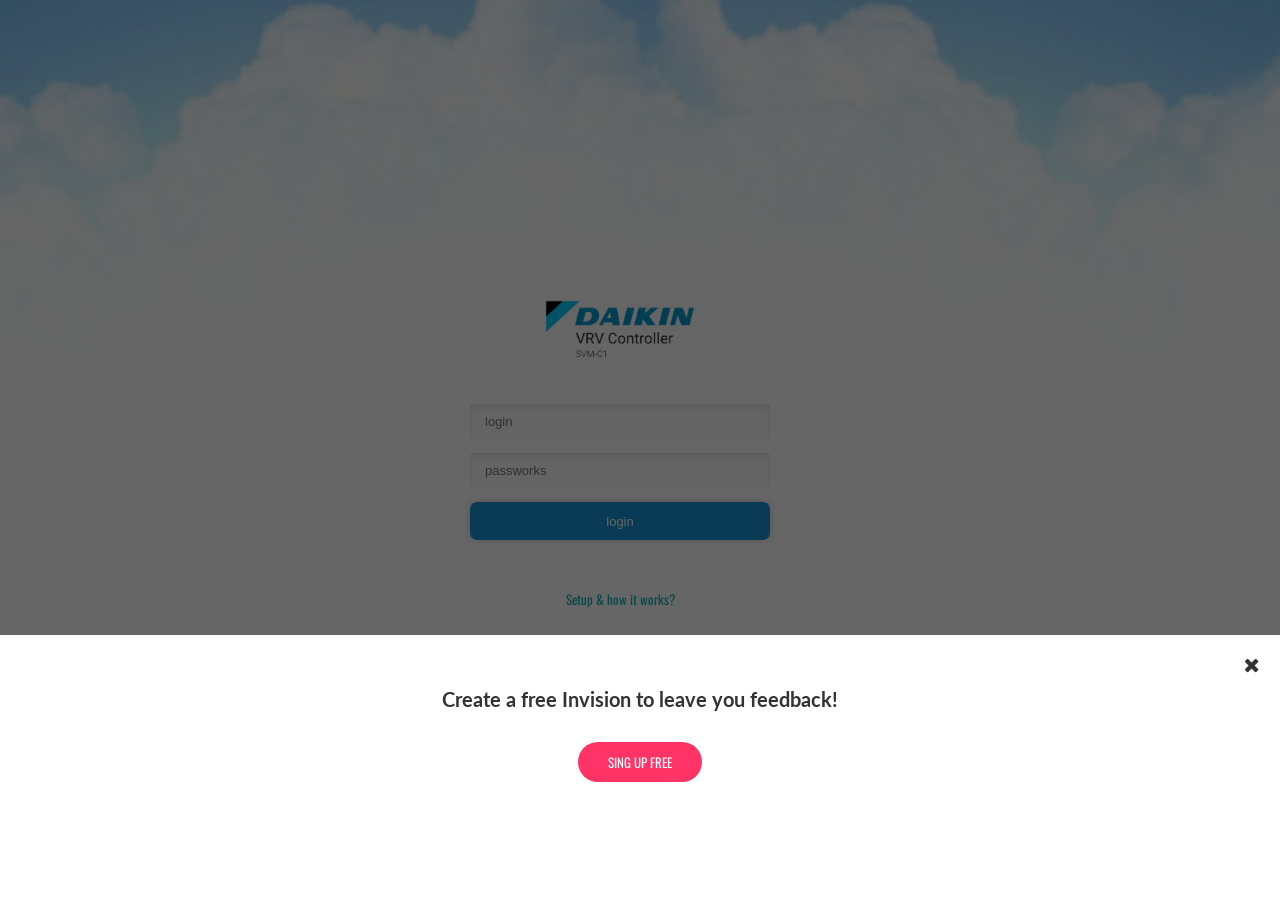
<file: login.html>
<!doctype html>
<!--[if lt IE 7]><html class="no-js lt-ie9 lt-ie8 lt-ie7" lang="ja"><![endif]-->
<!--[if IE 7]><html class="no-js lt-ie9 lt-ie8" lang="ja"><![endif]-->
<!--[if IE 8]><html class="no-js lt-ie9" lang="ja"><![endif]-->
<!--[if gt IE 8]><!--><html class="no-js" lang="ja"><!--<![endif]-->
<head>
  <meta charset="utf-8">
  <meta http-equiv="X-UA-Compatible" content="IE=edge">
  <meta name="viewport" content="width=device-width, initial-scale=1">
  <title>Example</title>
  <link  href="vendor/bootstrap/bootstrap.min.css" rel="stylesheet" media="screen">
  <link  href="vendor/semantic/semantic.min.css" rel="stylesheet" media="screen">
  <link  href="vendor/jquery-ui/jquery-ui.css" rel="stylesheet" media="screen">
  <link  href="vendor/sliding/grid.css" rel="stylesheet" media="screen">
  <link  href="vendor/sliding/layout.css" rel="stylesheet" media="screen">
  <link  href="vendor/sliding/normalize.min.css" rel="stylesheet" media="screen">
  <link  href="vendor/sliding/ui-toggle.css" rel="stylesheet" media="screen">
  <link  href="vendor/fontawesome/font-awesome.min.css" rel="stylesheet" type="text/css">
  <link  href="css/style.css" rel="stylesheet" media="screen">
  <link  href="css/layout-hompage.css" rel="stylesheet" media="screen">
  <link href="https://fonts.googleapis.com/css?family=Oswald" rel="stylesheet">
  <script src="vendor/initializr/modernizr-2.8.3-respond-1.4.2.min.js"></script>
</head>
<body>

<main class="page-login">
  <div class="bg-modal">
  </div><!-- .bg-modal -->
  <div class="md-modal">
    <div class="container">
      <i class="fa fa-times" aria-hidden="true"></i>
      <div class="content">
        <h3>Create a free Invision to leave you feedback!</h3>
        <a href="#">Sing up free</a>
      </div><!-- .content -->
    </div><!-- .container -->
  </div><!-- .modal -->
  <div class="bg-login">
    <img src="../images/bg-login.jpg" alt="">
  </div><!-- .bg-login -->

  <div class="container">
      <div class="inner">
        <div class="logo">
          <a href="#"><img src="images/logo-login.png" alt=""> </a>
        </div><!-- .logo -->
        <div class="frm-form clearfix">
          <input type="text" value="" placeholder="login"><br>
          <input type="text" value="" placeholder="passworks"><br>
          <input type="submit" value="login">
        </div><!-- .frm-form -->
        <a href="#">Setup & how it works?</a>
      </div><!-- .inner -->
  </div><!-- .container -->
</main>
<!-- /.page-main -->
<script src="vendor/jquery/jquery-1.11.3.min.js"></script>
<script src="vendor/bootstrap/bootstrap.min.js"></script>
<script src="vendor/semantic/semantic.min.js"></script>
<script src="vendor/jquery-ui/jquery-ui.js"></script>
<script src="vendor/sliding/jquery.toggler.js"></script>
<script src="scripts/main.js"></script>

</body>
</html>
</file>
<file: vendor/sliding/grid.css>
/* CSS Resets */

html,body,div,span,object,iframe,h1,h2,h3,h4,h5,h6,p,blockquote,pre,a,abbr,address,cite,code,del,dfn,em,img,ins,q,small,strong,sub,sup,dl,dt,dd,ol,ul,li,fieldset,form,label,legend,table,caption,tbody,tfoot,thead,tr,th,td{border:0;margin:0;padding:0}article,aside,figure,figure img,figcaption,hgroup,footer,header,nav,section,video,object{display:block}a img{border:0}figure{position:relative}figure img{width:100%}


/* ==================================================================================================================== */
/* ! The 1140px Grid V2 by Andy Taylor \ http://cssgrid.net \ http://www.twitter.com/andytlr \ http://www.andytlr.com   */
/* ==================================================================================================================== */

.container {
padding-left: 20px;
padding-right: 20px;
}

.row {
width: 100%;
max-width: 1140px;
min-width: 755px;
margin: 0 auto;
}

.onecol, .twocol, .threecol, .fourcol, .fivecol, .sixcol, .sevencol, .eightcol, .ninecol, .tencol, .elevencol {
margin-right: 3.8%;
float: left;
min-height: 1px;
}

.row .onecol {
width: 4.85%;
}

.row .twocol {
width: 13.45%;
}

.row .threecol {
width: 22.05%;
}

.row .fourcol {
width: 30.75%;
}

.row .fivecol {
width: 39.45%;
}

.row .sixcol {
width: 48%;
}

.row .sevencol {
width: 56.75%;
}

.row .eightcol {
width: 65.4%;
}

.row .ninecol {
width: 74.05%;
}

.row .tencol {
width: 82.7%;
}

.row .elevencol {
width: 91.35%;
}

.row .twelvecol {
width: 100%;
float: left;
}

.last {
margin-right: 0px;
}

img, object, embed {
max-width: 100%;
}

img {
	height: auto;
}


/* Smaller screens */

@media only screen and (max-width: 1023px) {

	body {
	font-size: 0.8em;
	line-height: 1.5em;
	}
	
	}


/* Mobile */

@media handheld, only screen and (max-width: 767px) {

	body {
	font-size: 16px;
	-webkit-text-size-adjust: none;
	}
	
	.row, body, .container {
	width: 100%;
	min-width: 0;
	margin-left: 0px;
	margin-right: 0px;
	padding-left: 0px;
	padding-right: 0px;
	}
	
	.row .onecol, .row .twocol, .row .threecol, .row .fourcol, .row .fivecol, .row .sixcol, .row .sevencol, .row .eightcol, .row .ninecol, .row .tencol, .row .elevencol, .row .twelvecol {
	width: auto;
	float: none;
	margin-left: 0px;
	margin-right: 0px;
	padding-left: 20px;
	padding-right: 20px;
	}

}

/* ==========================================================================
   Helper classes
   ========================================================================== */

.ir {
    background-color: transparent;
    border: 0;
    overflow: hidden;
    *text-indent: -9999px;
}

.ir:before {
    content: "";
    display: block;
    width: 0;
    height: 150%;
}

.hidden {
    display: none !important;
    visibility: hidden;
}

.visuallyhidden {
    border: 0;
    clip: rect(0 0 0 0);
    height: 1px;
    margin: -1px;
    overflow: hidden;
    padding: 0;
    position: absolute;
    width: 1px;
}

.visuallyhidden.focusable:active,
.visuallyhidden.focusable:focus {
    clip: auto;
    height: auto;
    margin: 0;
    overflow: visible;
    position: static;
    width: auto;
}

.invisible {
    visibility: hidden;
}

.clearfix:before,
.clearfix:after {
    content: " ";
    display: table;
}

.clear, .clearfix:after {
    clear: both;
}

.clearfix {
    *zoom: 1;
}

.center {
    text-align: center;
}
</file>
<file: vendor/sliding/layout.css>
/* ============================== */
/* ! Layout for desktop version   */
/* ============================== */

@import url(http://fonts.googleapis.com/css?family=PT+Sans:400,700|PT+Sans+Narrow:400,700|PT+Sans+Caption:400,700&subset=latin,cyrillic);

body {
    background: #f9f9f9;
    font: 13px/22px "PT Sans";
    color: #555;
}

header {
    background: #f3f3f3;
    box-shadow: inset 0 -1px 0 #e3e3e3;
}

header .row {
    padding: 15px 0;
}

footer .row {
    border-top: 1px dotted #ccc;
    padding: 10px 0;
}

.page {
    padding: 20px 0;
}

.page .content {
    padding: 10px;
}
</file>
<file: vendor/sliding/ui-toggle.css>
.ui-stoggle--hidden {
    opacity: 0;
    font-size: 0;
    height: 0;
    width: 0;
    position: absolute;
    left: -9999px;
}

.ui-stoggle {
    display: inline-block;
    width: 64px;
    height: 24px;
    background: #ccc;
    position: relative;
    box-shadow: 0 1px 0 #fff;

    -webkit-touch-callout: none;
    -webkit-user-select: none;
    -khtml-user-select: none;
    -moz-user-select: none;
    -ms-user-select: none;
    user-select: none;
}

.ui-stoggle--label-on,
.ui-stoggle--label-off {
    overflow: hidden;
    width: 100%;
    -webkit-transition: width 200ms;-moz-transition: width 200ms;-ms-transition: width 200ms;-o-transition: width 200ms;transition: width 200ms;
}

.ui-stoggle--label-on {
    position: absolute;
    left: 0px;
    top: 0px;
    width: 100%;
    height: 100%;
}

.ui-stoggle--label-off {
    position: absolute;
    right: 0px;
    top: 0px;
    width: 100%;
    height: 100%;
    text-align: right;
}

.ui-stoggle--slider,
.ui-stoggle--label-on,
.ui-stoggle--label-off,
.ui-stoggle--inner,
.ui-stoggle {
    border-radius: 12px;
}

.ui-stoggle--inner {
    display: block;
    height: 100%;
    border-radius: 12px;
    overflow: hidden;
    position: relative;
}

.ui-stoggle--slider {
    position: absolute;
    left: 0px;
    top: 0px;
    width: 100%;
    height: 100%;
}

.ui-stoggle--slider i {
    background: #f3f3f3; /* Old browsers */
    width: 26px;
    height: 26px;
    position: absolute;
    left: -2px;
    top: -1px;
    box-shadow: 0 0 2px rgba(0,0,0,0.5), inset 0 1px 0 rgba(255,255,255,0.9);
    border-radius: 13px;
    -webkit-transition: all 200ms;-moz-transition: all 200ms;-ms-transition: all 200ms;-o-transition: all 200ms;transition: all 200ms;
}

.ui-stoggle--label-text {
    display: block;
    line-height: 24px;
    padding: 0 9px 0 10px;
    font-size: 13px;
    color: rgba(0,0,0,0.6);
    text-shadow: 0 1px 0 rgba(255,255,255,0.4);
    font-family: Tahoma, sans-serif;
    font-style: normal;
    box-sizing: border-box;
    -moz-box-sizing: border-box;
    width: 64px;
    border-radius: 12px;
    background: #d1d1d1;
    box-shadow: inset 0 1px 3px rgba(0,0,0,0.2);
}

.ui-stoggle--label-on .ui-stoggle--label-text {
    float: right;
    background: #adc34c;
}

.ui-stoggle.off .ui-stoggle--label-on {
    width: 0;
}

.ui-stoggle.on .ui-stoggle--label-on {
    display: block;
}

.ui-stoggle.on .ui-stoggle--label-off {
    width: 0;
}

.ui-stoggle.on .ui-stoggle--slider i {
    left: 40px;
}
</file>
<file: css/style.css>
/* layout general
 -----------------------------------------------------*/
/* general setting
 -----------------------------------------------------*/
* {
  outline: transparent;
}

body {
  text-rendering: auto;
  -webkit-font-smoothing: antialiased;
  -moz-osx-font-smoothing: grayscale;
  font-family: 'Oswald', sans-serif;
  font-size: 13px;
  color: #333;
  line-height: 1.5;
  background: #FFF;
}

a {
  color: #0bb4b7;
  -webkit-transition-duration: 0.2s;
       -o-transition-duration: 0.2s;
          transition-duration: 0.2s;
}
a:hover {
  text-decoration: none;
  color: #0bb4b7;
}
a:focus {
  outline: none;
  text-decoration: none;
}

ul {
  margin: 0;
  padding: 0;
}
ul li {
  list-style: none;
}

h1, h2, h3, h4, h5, h6 {
  line-height: 1.4;
}

p {
  margin-bottom: 22px;
}
p:last-child {
  margin-bottom: 0px;
}

input[type="submit"] {
  border: none;
  -webkit-transition-duration: 0.2s;
       -o-transition-duration: 0.2s;
          transition-duration: 0.2s;
}

.page-header {
  margin: 0;
  padding: 0;
  border: none;
}

/* header
 -----------------------------------------------------*/
.hide {
  display: none;
}

.show {
  display: block;
}

.page-header {
  border-bottom: 2px solid #dddedf;
  -webkit-box-shadow: 0px 0px 5px 1px #dfdfdf;
          box-shadow: 0px 0px 5px 1px #dfdfdf;
  height: 52px;
}
.page-header .bg-nav {
  background: #000;
  width: 100%;
  height: 100vh;
  opacity: 0.4;
  display: block;
  z-index: 9999;
  position: absolute;
  top: 0px;
  left: 205px;
  display: none;
}
.page-header .nav-bar {
  position: absolute;
  top: 0px;
  left: 0px;
  z-index: 999;
  position: relative;
  background: url(../images/bg-nav.jpg) no-repeat bottom right #FFF;
  height: 100vh;
  min-height: 500px;
  padding: 5px 0px 5px 15px;
  width: 205px;
}
.page-header .nav-bar.flag {
  background: none;
  height: auto;
  min-height: auto;
}
.page-header .nav-bar .left-control {
  float: left;
  padding-top: 10px;
}
.page-header .nav-bar .left-control .fa-bars {
  font-size: 18px;
  color: #24a3e4;
  cursor: pointer;
}
.page-header .nav-bar .left-control .fa-close {
  display: none;
}
.page-header .nav-bar .right-meta {
  margin-right: 7px;
  display: none;
  float: right;
}
.page-header .nav-bar .right-meta .ui.selection.dropdown {
  min-width: 100px;
  border: none;
  -webkit-box-shadow: inset 0px 1px 5px #e5e5e5;
          box-shadow: inset 0px 1px 5px #e5e5e5;
}
.page-header .nav-bar .right-meta .ui.selection.dropdown > .dropdown.icon {
  background: url(../images/ico-dropdown.png) no-repeat center center #f1f1f1;
  width: 34px;
  height: 34px;
}
.page-header .nav-bar .right-meta .ui.selection.dropdown > .dropdown.icon:before {
  content: "";
}
.page-header .nav-bar .nav {
  display: none;
  clear: both;
}
.page-header .nav-bar .nav li {
  border-bottom: 1px solid #f1f1f1;
}
.page-header .nav-bar .nav li a {
  color: #000;
  font-size: 20px;
  font-weight: 400;
  padding-left: 0px;
}
.page-header .nav-bar .nav li a:hover {
  background: none;
  color: #38f6fc;
}
.page-header .nav-bar .meta-nav {
  display: none;
  position: absolute;
  bottom: 5px;
  left: 15px;
}
.page-header .nav-bar .meta-nav li a {
  color: #8e8e8e;
  font-size: 18px;
  display: block;
  margin-bottom: 10px;
  font-weight: 400;
}
.page-header .nav-bar .meta-nav li a:hover {
  color: #38f6fc;
}
.page-header .nav-bar .meta-nav li .hl {
  font-size: 20px;
  font-weight: 500;
  color: #404040;
  padding-top: 15px;
}
.page-header .logo {
  position: absolute;
  left: 50%;
  margin-left: -55px;
  top: 13px;
}

/* footer
 -----------------------------------------------------*/
/* module css 01
 -----------------------------------------------------*/
/* module css 02
 -----------------------------------------------------*/
</file>
<file: css/layout-hompage.css>
/* sass css 01
 -----------------------------------------------------*/
.fan-angle {
  float: right;
  background: #FFF;
  display: inline-block;
}
.fan-angle .active {
  stroke: #ebdbe8;
}
.fan-angle .fan {
  background: #FFF;
  float: left;
  margin-right: 5px;
  width: 50px;
  height: 50px;
  display: block;
  position: relative;
}
.fan-angle .fan .circle-inner {
  width: 30px;
  height: 30px;
  display: inline-block;
  background: #FFF;
  border-radius: 50%;
  z-index: 50;
  position: absolute;
  right: -10px;
  top: -10px;
}
.fan-angle .fan .active {
  background: #d9e6dc;
}
.fan-angle .fan .propeller {
  height: 6px;
  width: 33px;
  background: #06a1fb;
  position: absolute;
}
.fan-angle .fan .propeller.active {
  background: #d9e6dc;
}
.fan-angle .fan .propeller1 {
  -webkit-transform: rotate(0deg);
      -ms-transform: rotate(0deg);
       -o-transform: rotate(0deg);
          transform: rotate(0deg);
  top: 0px;
}
.fan-angle .fan .propeller2 {
  -webkit-transform: rotate(-21deg);
      -ms-transform: rotate(-21deg);
       -o-transform: rotate(-21deg);
          transform: rotate(-21deg);
  top: 11px;
  left: 0.8px;
}
.fan-angle .fan .propeller3 {
  -webkit-transform: rotate(-42deg);
      -ms-transform: rotate(-42deg);
       -o-transform: rotate(-42deg);
          transform: rotate(-42deg);
  top: 20.5px;
  left: 7px;
}
.fan-angle .fan .propeller4 {
  -webkit-transform: rotate(-64deg);
      -ms-transform: rotate(-64deg);
       -o-transform: rotate(-64deg);
          transform: rotate(-64deg);
  top: 28px;
  left: 17px;
}
.fan-angle .fan .propeller5 {
  -webkit-transform: rotate(-90deg);
      -ms-transform: rotate(-90deg);
       -o-transform: rotate(-90deg);
          transform: rotate(-90deg);
  top: 31px;
  left: 30px;
}
.fan-angle #svg-angle {
  float: left;
}
.fan-angle .button-angle {
  float: left;
}
.fan-angle .button-angle .bt-angle {
  float: left;
  margin-left: 6px;
  display: inline-block;
  cursor: pointer;
}
.fan-angle .button-angle .bt-angle:first-child {
  margin-left: 0px;
}
.fan-angle .button-angle .bt-angle span {
  display: block;
  text-align: center;
  color: #d7d7d7;
  font-size: 15px;
  padding-top: 5px;
}

.page-main {
  position: relative;
}
.page-main .bg-page-main {
  width: 100%;
  display: block;
  z-index: -1;
  height: -webkit-calc(100vh - 55px);
  height: calc(100vh - 55px);
  position: absolute;
}
.page-main .bg-page-main img {
  width: 100%;
  height: -webkit-calc(100vh - 55px);
  height: calc(100vh - 55px);
}
.page-main .container {
  padding: 0px 0px;
  margin: 0px 0px;
  width: 100% !important;
}
.page-main .container .sidebar {
  float: left;
  min-height: -webkit-calc(100vh - 55px);
  min-height: calc(100vh - 55px);
  -webkit-box-shadow: 3px 0 5px -1px #dddddd;
          box-shadow: 3px 0 5px -1px #dddddd;
  display: block;
  width: 300px;
  z-index: 1;
}
.page-main .container .sidebar .nav-tabs {
  border-bottom: 1px solid #d9dbdc;
  display: block;
  background: #FFF;
  margin-bottom: 5px;
  padding-left: 15px;
  -webkit-box-shadow: 0px 5px 10px -5px #d9dbdc;
          box-shadow: 0px 5px 10px -5px #d9dbdc;
}
.page-main .container .sidebar .nav-tabs > li {
  margin: 0px -1px 0px -1px;
  position: relative;
}
.page-main .container .sidebar .nav-tabs > li a {
  background: #FFF;
}
.page-main .container .sidebar .nav-tabs > li.active a:before {
  content: "";
  height: 3px;
  width: 50px;
  background: #1aa1d0;
  display: block;
  position: absolute;
  bottom: 0px;
  left: 50%;
  margin-left: -25px;
  font-size: 16px;
}
.page-main .container .sidebar .nav-tabs > li > a {
  border-radius: 0px;
  border: none;
  padding: 10px 18px;
  color: #cccccc;
  font-size: 16px;
  font-weight: 500;
}
.page-main .container .sidebar .nav-tabs > li > a:hover {
  color: #000;
}
.page-main .container .sidebar .top-meta {
  margin-bottom: 10px;
  display: block;
}
.page-main .container .sidebar .top-meta .meta-left {
  display: inline-block;
  float: left;
}
.page-main .container .sidebar .top-meta .meta-left span {
  margin-left: 15px;
  color: #000;
  font-weight: bold;
  font-size: 16px;
}
.page-main .container .sidebar .top-meta .meta-left .dropdown {
  border: none;
  background: none;
  border-right: none;
}
.page-main .container .sidebar .top-meta .meta-left .ui.dropdown > .text {
  font-size: 14px;
  color: #000;
}
.page-main .container .sidebar .top-meta .meta-left .ui.selection.dropdown {
  padding-right: 0px;
  padding-left: 0px;
  min-width: 128px;
}
.page-main .container .sidebar .top-meta .meta-left .ui.dropdown:not(.button) > .default.text {
  font-size: 16px;
  color: #000;
}
.page-main .container .sidebar .top-meta .meta-left .ui.selection.dropdown > .dropdown.icon {
  padding-left: 0px;
  padding-right: 0px;
}
.page-main .container .sidebar .top-meta .meta-left .ui.selection.dropdown > .dropdown.icon:before {
  font-family: FontAwesome;
  font-size: 18px;
  content: "\f107";
  height: 7px;
  width: 7px;
}
.page-main .container .sidebar .top-meta .meta-right {
  display: inline-block;
  float: right;
  margin-right: 5px;
}
.page-main .container .sidebar .top-meta .meta-right span {
  cursor: pointer;
  margin-right: 2px;
  text-transform: uppercase;
  background: #f0f0f0;
  display: inline-block;
  padding: 9px 6px;
  font-size: 11px;
  border-radius: 19px;
}
.page-main .container .sidebar .top-meta .meta-right span:last-child {
  margin-right: 0px;
}
.page-main .container .sidebar .sd-section {
  padding: 0px 8px;
  width: 100%;
  clear: both;
  display: block;
}
.page-main .container .sidebar .sd-section li {
  cursor: pointer;
  border-radius: 15px;
  background: #FFF;
  -webkit-box-shadow: 0px 0px 4px 1px #dfdfdf;
          box-shadow: 0px 0px 4px 1px #dfdfdf;
  padding: 8px 0px;
  display: block;
  margin-bottom: 10px;
}
.page-main .container .sidebar .sd-section li:last-child {
  margin-bottom: 0px;
}
.page-main .container .sidebar .sd-section li .thumbnail {
  margin: 14px 0px 0px 15px;
  border: none;
  float: left;
}
.page-main .container .sidebar .sd-section li .temperature {
  margin-left: 20px;
  width: 80px;
  float: left;
}
.page-main .container .sidebar .sd-section li .temperature span {
  display: block;
  color: #000;
  font-size: 13px;
  font-weight: 400;
}
.page-main .container .sidebar .sd-section li .temperature .hl {
  color: #444444;
  font-size: 30px;
  font-weight: 300;
}
.page-main .container .sidebar .sd-section li .right-meta {
  float: right;
  margin-right: 5px;
}
.page-main .container .sidebar .sd-section li .right-meta .text {
  padding-top: 20px;
}
.page-main .container .sidebar .sd-section li .right-meta .text span {
  color: #d4d4d4;
  margin-right: 7px;
  float: left;
}
.page-main .container .sidebar .sd-section li .right-meta .text img {
  float: left;
  margin-top: 4px;
}
.page-main .container .sidebar .sd-section li .right-meta .ui-stoggle--label-on .ui-stoggle--label-text {
  font-size: 10px;
}
.page-main .container .sidebar .sd-section li .right-meta .ui-stoggle--label-off .ui-stoggle--label-text {
  font-size: 10px;
}
.page-main .container .sidebar .sd-section .flag-text {
  position: relative;
}
.page-main .container .sidebar .sd-section .flag-text .temperature {
  width: 100%;
  text-align: center;
  margin-left: 0px;
}
.page-main .container .sidebar .sd-section .flag-text .temperature span {
  padding: 20px auto;
}
.page-main .container .sidebar .sd-section .flag-text .right-meta {
  position: absolute;
  right: 10px;
  top: 8px;
}

.main-content {
  background: #FFF;
  margin-left: 4px;
  float: left;
  width: -webkit-calc(100% - 307px);
  width: calc(100% - 307px);
  min-height: -webkit-calc(100vh - 56px);
  min-height: calc(100vh - 56px);
  display: inline-block;
}
.main-content .top-control {
  position: relative;
  display: block;
  clear: both;
  margin-bottom: 20px;
}
.main-content .top-control .inner {
  padding-top: 12px;
}
.main-content .top-control .bg-control {
  width: 100%;
  height: 300px;
  position: absolute;
}
.main-content .top-control .bg-control img {
  width: 100%;
  height: 300px;
}
.main-content .top-control .toggle-switch {
  float: right;
}
.main-content .top-control .dropdown {
  float: left;
}
.main-content .top-control .ui.dropdown .menu {
  background: none;
  border: none;
}
.main-content .top-control .ui.selection.dropdown {
  border: none;
  background: none;
  color: #000;
  -webkit-box-shadow: none;
          box-shadow: none;
}
.main-content .top-control .ui.dropdown:not(.button) > .default.text {
  color: #000;
  font-size: 15px;
}
.main-content .top-control .ui.selection.dropdown > .dropdown.icon:before {
  font-family: FontAwesome;
  content: "\f107";
  font-size: 16px;
}
.main-content .top-control .ui.selection.dropdown .menu > .item {
  background: none;
  border-top: none;
}
.main-content .top-control .ui.selection.active.dropdown:hover .menu {
  border: none;
  background: none;
  -webkit-box-shadow: none;
          box-shadow: none;
}
.main-content .toggle-switch {
  width: 55px;
  height: 25px;
}
.main-content .toggle-switch .on {
  width: 55px;
  height: 25px;
  padding: 3px 0px 0px 7px;
  font-size: 13px;
}
.main-content .toggle-switch .off {
  width: 55px;
  height: 25px;
  padding: 3px 7px 0px 0px;
  font-size: 13px;
}
.main-content .toggle-switch .slider {
  width: 30px;
  height: 30px;
  top: -2px;
}
.main-content .main-circle {
  clear: both;
  margin-bottom: 60px;
  height: 210px;
  text-align: center;
  width: 100%;
  display: block;
  position: relative;
}
.main-content .main-circle .bg-main-circle {
  z-index: 20;
  position: absolute;
  top: 0px;
  left: 50%;
  margin-left: -105px;
  border-radius: 50%;
  display: inline-block;
  width: 210px;
  height: 207px;
}
.main-content .main-circle .bg-main-circle img {
  border-radius: 50%;
  width: 100%;
  height: 100%;
}
.main-content .main-circle .inner-content #canvasc {
  z-index: 30;
  position: absolute;
  top: 0px;
  left: 50%;
  margin-left: -105px;
}
.main-content .main-circle .inner-content #number {
  font-style: bold;
}
.main-content .main-circle .inner-content .icon-press {
  cursor: pointer;
  position: absolute;
  width: 32px;
  height: 32px;
  display: inline-block;
  border-radius: 50%;
  text-align: center;
  color: #aaaaaa;
}
.main-content .main-circle .inner-content .plus-icon {
  background: url(../images/icon-plus.jpg) no-repeat;
  top: 30px;
  left: 50%;
  margin-left: -15px;
  z-index: 60;
}
.main-content .main-circle .inner-content .tex1 {
  color: #00ceff;
  font-size: 20px;
  text-align: center;
  display: inline-block;
  position: absolute;
  top: 65px;
  left: 50%;
  z-index: 60;
  margin-left: -20px;
}
.main-content .main-circle .inner-content .text2 {
  color: #c8c8c8;
  font-size: 13px;
  text-align: center;
  display: inline-block;
  position: absolute;
  top: 115px;
  left: 50%;
  z-index: 60;
  margin-left: -15px;
}
.main-content .main-circle .inner-content .title-text {
  color: #c8c8c8;
  font-size: 13px;
  text-align: center;
  display: inline-block;
  position: absolute;
  top: 95px;
  left: 50%;
  z-index: 60;
  margin-left: -50px;
}
.main-content .main-circle .inner-content .minus-icon {
  background: url(../images/icon-minus.jpg) no-repeat;
  top: 138px;
  left: 50%;
  margin-left: -15px;
  z-index: 60;
}
.main-content .bt-control {
  z-index: 99;
  padding: 0px 19px 0px 12px;
  background: #FFF;
  height: 100%;
  display: block;
  position: relative;
}
.main-content .bt-control .mg-bottom {
  margin-bottom: 15px;
}
.main-content .bt-control h4 {
  font-size: 16px;
  color: #595951;
  margin-bottom: 10px;
}
.main-content .bt-control .timer {
  display: inline-block;
}
.main-content .bt-control .timer .toggle-switch {
  float: left;
  margin-right: 13px;
}
.main-content .bt-control .timer .dropdown {
  float: left;
}
.main-content .bt-control .timer .ui.selection.dropdown {
  -webkit-box-shadow: inset 0 0 10px #e6e6e6;
          box-shadow: inset 0 0 10px #e6e6e6;
  padding: 7px 25px 5px 8px;
  min-height: 29px;
  min-width: 115px;
  border: none;
}
.main-content .bt-control .timer .ui.selection.active.dropdown .menu {
  border: none;
}
.main-content .bt-control .timer .ui.dropdown .menu > .item {
  padding: 5px 5px 5px 8px !important;
}
.main-content .bt-control .timer .ui.selection.dropdown > .dropdown.icon {
  background: url(../images/bg-drop-down.jpg) no-repeat;
  width: 24px;
  height: 31px;
  right: 7px;
  top: 7px;
  opacity: 1;
}
.main-content .bt-control .timer .ui.selection.dropdown > .dropdown.icon:before {
  content: "";
}
.main-content .bt-control .set-back {
  width: 210px;
}
.main-content .bt-control .set-back .inner-content .toggle-switch {
  float: left;
  display: inline-block;
}
.main-content .bt-control .set-back .inner-content .text {
  display: inline-block;
  float: right;
}
.main-content .bt-control .set-back .inner-content .text p {
  display: inline-block;
  float: left;
  margin: 0px 0px 0px 10px;
}
.main-content .bt-control .set-back {
  float: right;
  display: inline-block;
}
.main-content .bt-control .md-icon {
  margin-bottom: 20px;
  text-align: center;
  margin-top: -80px;
  top: 15px;
  width: 100%;
  text-align: center;
  position: absolute;
}
.main-content .bt-control .md-icon ul li {
  margin-left: 24px;
  cursor: pointer;
  width: 49px;
  height: 49px;
  display: inline-block;
}
.main-content .bt-control .md-icon ul li:first-child {
  margin-left: 0px;
}
.main-content .bt-control .md-icon ul li img {
  border-radius: 50%;
  display: block;
  margin-bottom: 3px;
}
.main-content .bt-control .md-icon ul li span {
  display: block;
  text-align: center;
  color: #a8a8a8;
}
.main-content .wrapper-drag {
  display: inline-block;
  float: left;
}
.main-content .wrapper-drag .drag-drop {
  width: 180px;
  height: 32px;
  position: relative;
}
.main-content .wrapper-drag .drag-drop .scroll-drag {
  float: left;
  display: inline-block;
  -webkit-box-shadow: inset 0 0 10px #e6e6e6;
          box-shadow: inset 0 0 10px #e6e6e6;
  width: 180px;
  border-radius: 9px;
  height: 8px;
  position: absolute;
  top: 10px;
  z-index: 10;
}
.main-content .wrapper-drag .drag-drop #draggable {
  position: absolute;
  top: 0px;
  left: 50px;
  z-index: 15;
  border-radius: 50%;
}
.main-content .wrapper-drag .drag-drop .ui-widget-content {
  border: none;
}
.main-content .wrapper-drag .text-meta span {
  color: #a0a0a0;
  margin-left: 40px;
  float: left;
  cursor: pointer;
}
.main-content .wrapper-drag .text-meta span:first-child {
  margin-left: 0px;
}
.main-content #canvas-fan {
  background: red;
}

.page-login {
  position: relative;
}
.page-login .bg-login {
  z-index: -5;
  height: 100vh;
  position: absolute;
  top: 0px;
  width: 100%;
}
.page-login .bg-login img {
  width: 100%;
  height: 100vh;
}
.page-login .container {
  text-align: center;
  height: 100vh;
  position: relative;
}
.page-login .container .inner {
  text-align: center;
  position: absolute;
  top: 50%;
  left: 50%;
  margin-top: -150px;
  margin-left: -170px;
}
.page-login .container .inner a:hover {
  color: red;
}
.page-login .container .inner .logo {
  text-align: center;
  display: inline-block;
  margin-bottom: 43px;
}
.page-login .container .inner .frm-form {
  margin-bottom: 50px;
  text-align: center;
}
.page-login .container .inner .frm-form input[type="text"] {
  display: inline-block;
  width: 300px;
  background: #fafafa;
  margin-bottom: 15px;
  height: 34px;
  -webkit-box-shadow: inset 0px 3px 5px #e5e5e5;
          box-shadow: inset 0px 3px 5px #e5e5e5;
  border: none;
  border-radius: 4px;
  clear: both;
  padding: 0px 15px;
}
.page-login .container .inner .frm-form input[type="submit"] {
  width: 300px;
  height: 38px;
  background: #1695d7;
  border-radius: 7px;
  -webkit-box-shadow: 0px 0px 6px 1px #dfdfdf;
          box-shadow: 0px 0px 6px 1px #dfdfdf;
  color: #FFF;
}
.page-login .container .inner .frm-form input[type="submit"]:hover {
  background: #146fd3;
}

.md-modal {
  position: absolute;
  bottom: 0px;
  width: 100%;
  height: 265px;
  display: block;
  background: #FFF;
  z-index: 9999;
  -webkit-animation: modal 1s;
       -o-animation: modal 1s;
          animation: modal 1s;
  -webkit-animation-fill-mode: forwards;
       -o-animation-fill-mode: forwards;
          animation-fill-mode: forwards;
}
.md-modal .container {
  margin: 0px;
  padding: 50px 0px;
  width: 100%;
  height: 265px;
  position: relative;
  text-align: center;
}
.md-modal .container .fa-times {
  position: absolute;
  right: 20px;
  top: 20px;
  font-size: 20px;
}
.md-modal .container .content h3 {
  margin-bottom: 40px;
  font-size: 20px;
}
.md-modal .container .content a {
  color: #FFF;
  border-radius: 20px;
  background: #ff3366;
  padding: 10px 30px;
  text-transform: uppercase;
}
.md-modal .container .content a:hover {
  background: #bb034d;
}

.bg-modal {
  z-index: 8888;
  width: 100%;
  height: 100vh;
  display: block;
  background: #000;
  opacity: 0.3;
  position: absolute;
  -webkit-animation: bg-modal 1s;
       -o-animation: bg-modal 1s;
          animation: bg-modal 1s;
  -webkit-animation-fill-mode: forwards;
       -o-animation-fill-mode: forwards;
          animation-fill-mode: forwards;
}

@-webkit-keyframes modal {
  0% {
    bottom: -300px;
  }
  25% {
    bottom: -300px;
  }
  85% {
    bottom: -300px;
  }
  100% {
    bottom: 0px;
  }
}

@-o-keyframes modal {
  0% {
    bottom: -300px;
  }
  25% {
    bottom: -300px;
  }
  85% {
    bottom: -300px;
  }
  100% {
    bottom: 0px;
  }
}

@keyframes modal {
  0% {
    bottom: -300px;
  }
  25% {
    bottom: -300px;
  }
  85% {
    bottom: -300px;
  }
  100% {
    bottom: 0px;
  }
}
@-webkit-keyframes bg-modal {
  0% {
    opacity: 0;
  }
  25% {
    opacity: 0;
  }
  85% {
    opacity: 0;
  }
  100% {
    opacity: 0.6;
  }
}
@-o-keyframes bg-modal {
  0% {
    opacity: 0;
  }
  25% {
    opacity: 0;
  }
  85% {
    opacity: 0;
  }
  100% {
    opacity: 0.6;
  }
}
@keyframes bg-modal {
  0% {
    opacity: 0;
  }
  25% {
    opacity: 0;
  }
  85% {
    opacity: 0;
  }
  100% {
    opacity: 0.6;
  }
}
#canvasc {
  border-radius: 50%;
}

.row-ct {
  padding-top: 20px;
}

.toggle-switch {
  cursor: pointer;
  position: relative;
  width: 35px;
  height: 16px;
  display: inline-block;
  background: red;
  border-radius: 13px;
  color: #FFF;
}
.toggle-switch i {
  position: absolute;
  right: -1px;
  top: -1px;
  width: 18px;
  height: 18px;
  display: inline-block;
  background: #f5f5f5;
  border-radius: 50%;
  z-index: 99;
  cursor: pointer;
}
.toggle-switch i.f-left {
  left: -1px;
}
.toggle-switch .on {
  z-index: 20;
  border-radius: 13px;
  position: absolute;
  background: #2aa8e8;
  width: 35px;
  height: 16px;
  top: 0px;
  left: 0px;
  line-height: 16px;
  text-align: left;
  text-transform: uppercase;
  font-size: 8px;
  padding-left: 5px;
}
.toggle-switch .off {
  z-index: 11;
  border-radius: 13px;
  position: absolute;
  background: #6b6b6b;
  width: 35px;
  height: 16px;
  top: 0px;
  left: 0px;
  line-height: 16px;
  text-align: right;
  text-transform: uppercase;
  font-size: 8px;
  padding-right: 3px;
}

@media screen and (max-width: 768px) {
  .page-main .container {
    width: 768px;
  }
  .page-main .container .sidebar {
    width: 100%;
    margin-bottom: 40px;
    -webkit-box-shadow: none;
            box-shadow: none;
  }
  .page-main .container .main-content {
    width: 100%;
  }
}
@media screen and (max-width: 500px) {
  .fan-angle {
    padding-top: 40px;
  }

  .page-main .main-content {
    padding-bottom: 20px;
  }
  .page-main .main-content .wrapper-drag {
    padding-top: 20px;
  }
  .page-main .main-content .bt-control .set-back {
    padding-top: 40px;
  }
}
</file>
